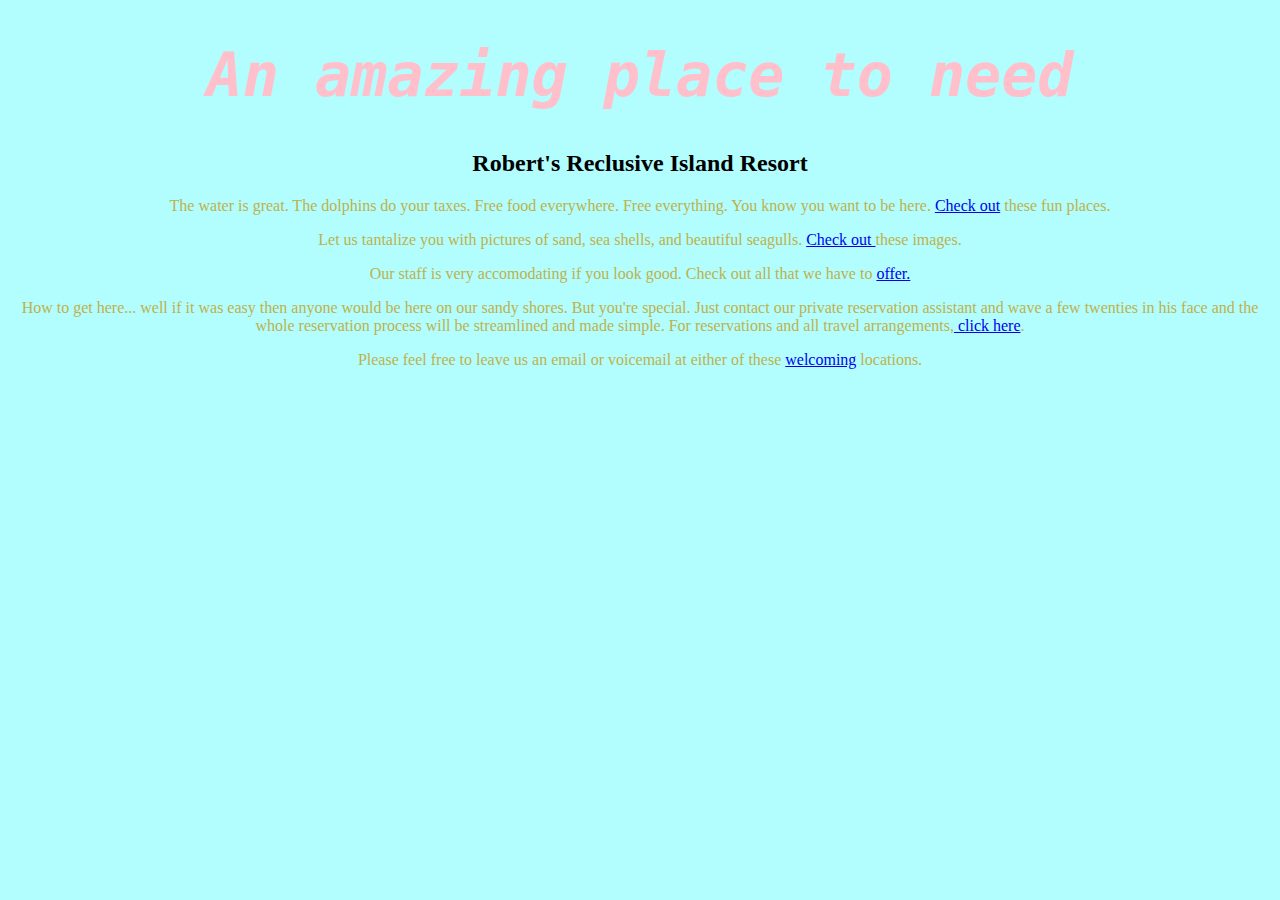
<file: index.html>
<!DOCTYPE html>
<html>
  <head>
    <link href="css/style2.css" rel="stylesheet" type="text/css">
    <title>Island Resort</title>
  </head>
  <body>
    <h1>An amazing place to need</h1>
    <h2>Robert's Reclusive Island Resort</h2>
    <p>
    The water is great. The dolphins do your taxes. Free food everywhere. Free everything. You know you want to be here.
    <a href="html/activites.html"> Check out</a> these fun places.
    </p>
    <p>
    Let us tantalize you with pictures of sand, sea shells, and beautiful seagulls. <a href="html/pictures.html">Check out </a>these images.
    </p>
    <p>Our staff is very accomodating if you look good. Check out all that we have to <a href="html/accommodations.html"> offer.</a>
    </p>
    <p>
    How to get here... well if it was easy then anyone would be here on our sandy shores. But you're special. Just contact our private reservation assistant and wave a few twenties in his face and the whole reservation process will be streamlined and made simple. For reservations and all travel arrangements,<a href="html/travel-arrangements.html"> click here</a>.
    </p>
    <p>Please feel free to leave us an email or voicemail at either of these <a href="html/contact-information.html">welcoming</a> locations.
    </p>
    </body>





</html>
</file>
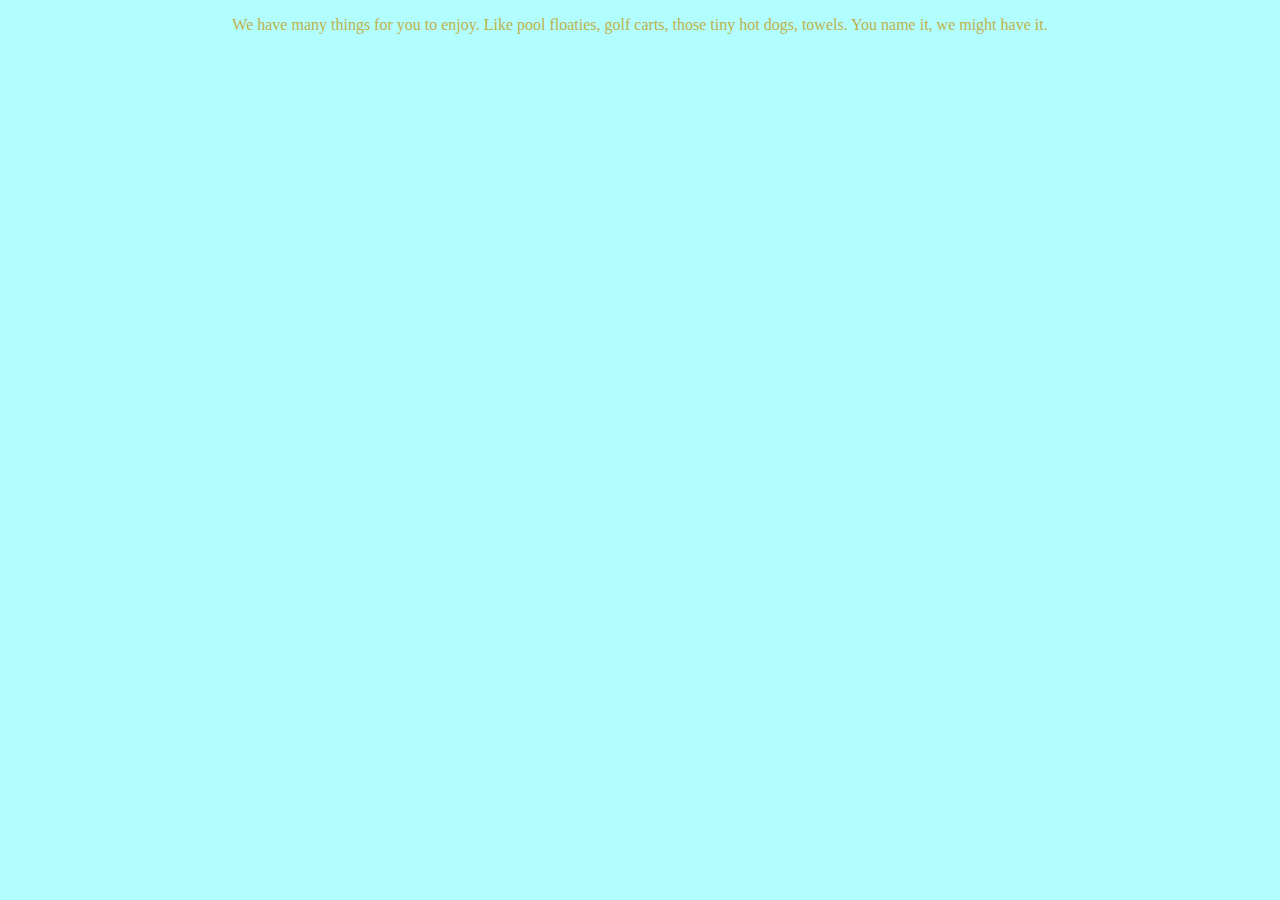
<file: html/accommodations.html>
<!DOCTYPE html>
<html>
  <head>
    <link href="../css/style2.css" rel="stylesheet" type="text/css">
    <title>Accommodations</title>
  </head>

  <body>
    <p>We have many things for you to enjoy. Like pool floaties, golf carts, those tiny hot dogs, towels. You name it, we might have it.
    </p>








  </body>





</html>
</file>
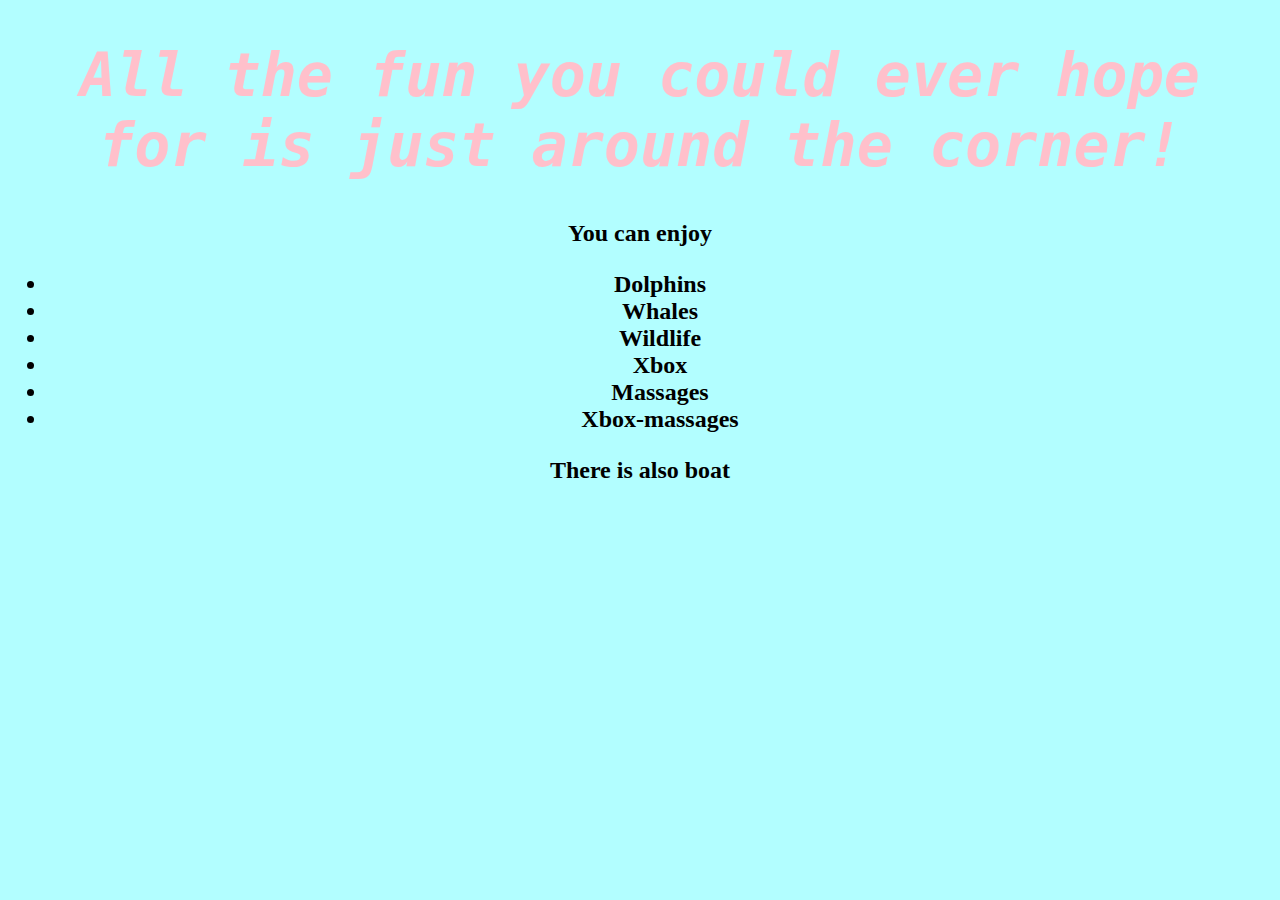
<file: html/activites.html>
<!DOCTYPE html>
<html>
  <head> <link href="../css/style2.css" rel="stylesheet" type="text/css">
    <title>Activities</title>
  </head>
  <body>
    <h1>All the fun you could ever hope for is just around the corner!<h1>
    <h2>You can enjoy<h2>
      <ul>
        <li>Dolphins</li>
        <li>Whales</li>
        <li>Wildlife</li>
        <li>Xbox</li>
        <li>Massages</li>
        <li>Xbox-massages</li>
      </ul>
    <h2>There is also boat<h2>
  <body>
</html>
</file>
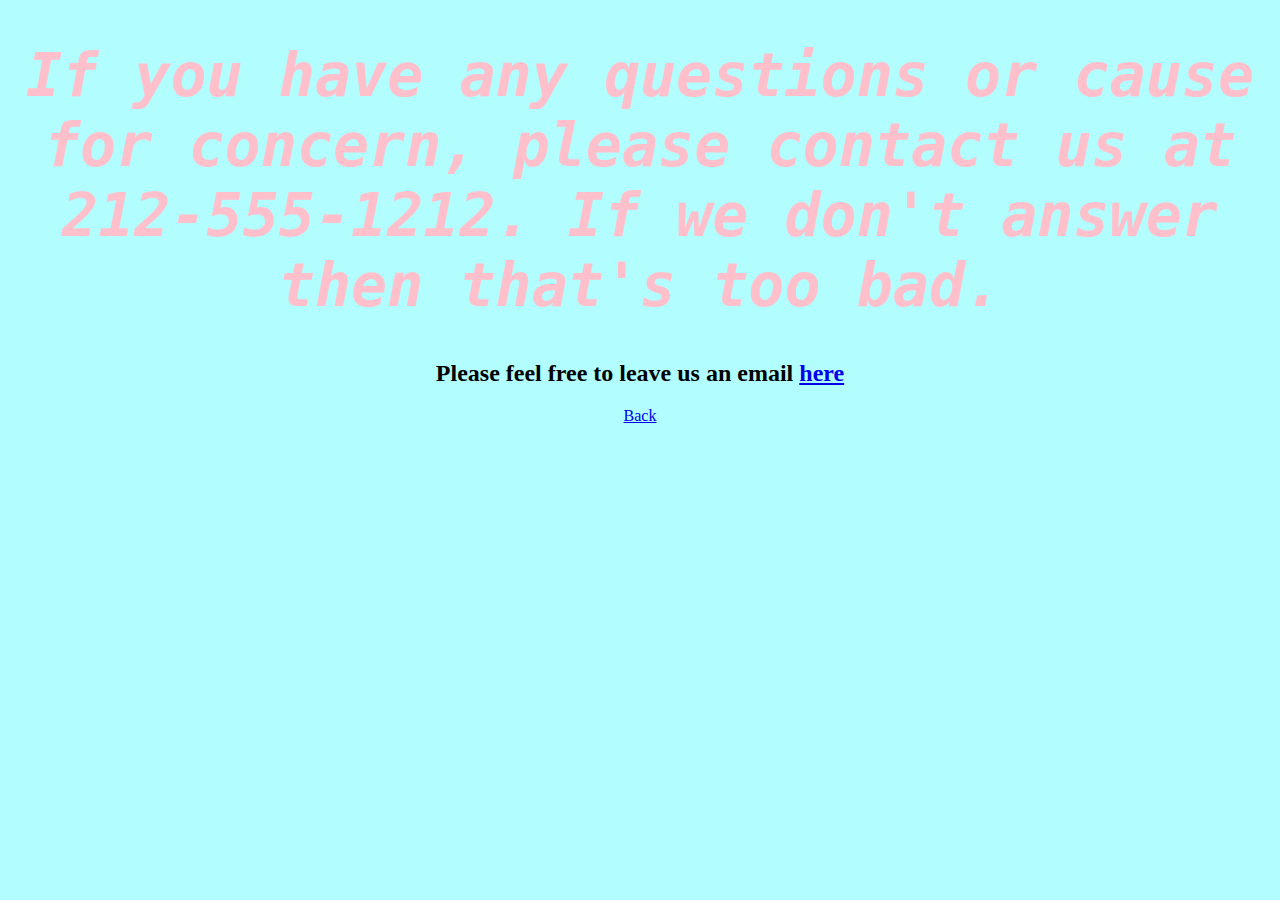
<file: html/contact-information.html>
<!DOCTYPE html>
<html>
  <head>
    <link href="../css/style2.css" rel="stylesheet" type="text/css">
    <title>Contact Us</title>
  </head>
  <body>
    <h1>If you have any questions or cause for concern, please contact us at 212-555-1212. If we don't answer then that's too bad.</h1>
    <h2>Please feel free to leave us an email <a href="mailto:wecareaboutyou@resortstaff.com">here</a></h2>
    <p><a href="../index.html">Back</a>
  </body>
</html>
</file>
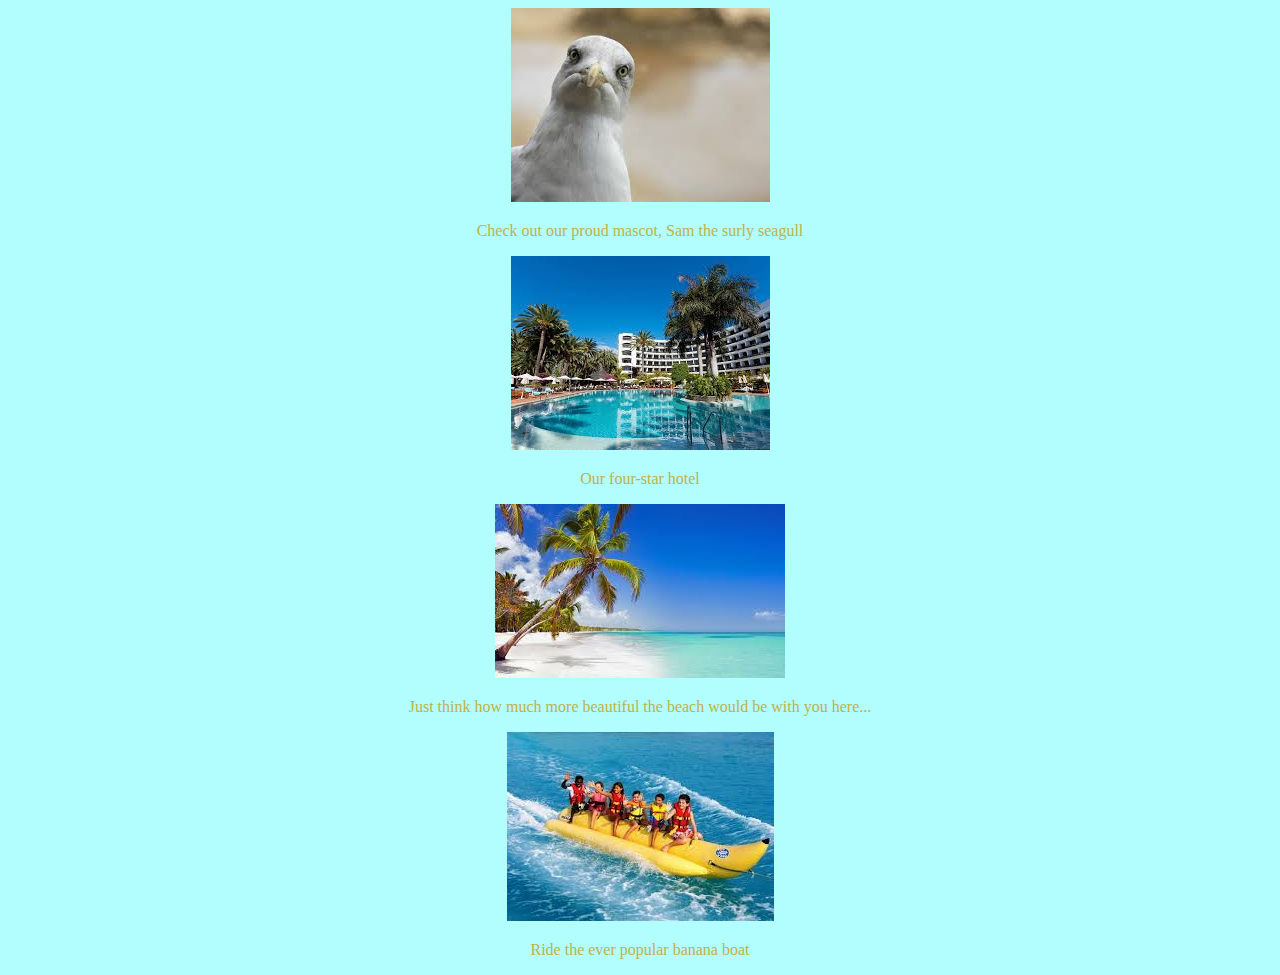
<file: html/pictures.html>
<!DOCTYPE html>
<html>
  <head>
    <title>Pictures of Paradise</title>
    <link href="../css/style2.css" rel="stylesheet" type="text/css">
  </head>
  <body>
    <img src="../img/sam-the-seagull.jpg" alt="proud seagull">
    <p>Check out our proud mascot, Sam the surly seagull</p>

    <img src="../img/beach-hotel.jpg" alt="hotel">
    <p>Our four-star hotel</p>

    <img src="../img/paradise-beach.jpg" alt="beach">
    <p>Just think how much more beautiful the beach would be with you here...</p>

    <img src="../img/banana-boat.jpg" alt="banana-boat">
    <p>Ride the ever popular banana boat</p>

  </body>

</html>
</file>
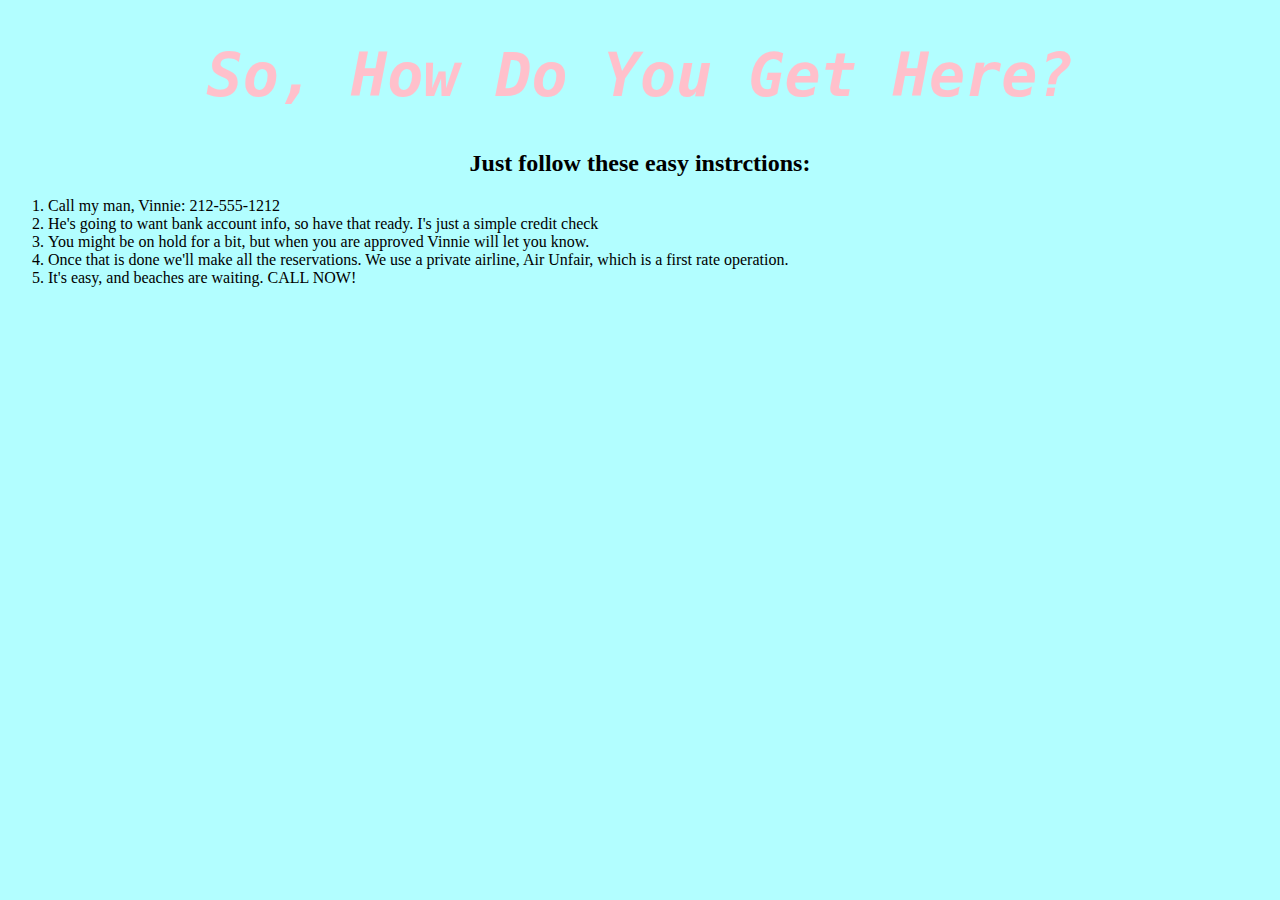
<file: html/travel-arrangements.html>
<!DOCTYPE html>
<html>
  <head>
    <title>Travel Arrangements</title>
    <link href="../css/style2.css" rel="stylesheet" type="text/css">
  </head>
  <body>
    <h1>So, How Do You Get Here?</h1>
    <h2>Just follow these easy instrctions:</h2>
      <ol>
        <li>Call my man, Vinnie: 212-555-1212</li>
        <li>He's going to want bank account info, so have that ready. I's just a simple credit check</li>
        <li>You might be on hold for a bit, but when you are approved Vinnie will let you know.</li>
        <li> Once that is done we'll make all the reservations. We use a private airline, Air Unfair, which is a first rate operation.</li>
        <li>It's easy, and beaches are waiting. CALL NOW!</li>
      </ol>
  </body>
</html>
</file>
<file: css/style2.css>
h1{
  color: pink;
  font-size: 60px;
  font-family: monospace;
  font-style: italic;
}

p{
  color: #bfb14a;
  font-family: fantasy;
  font-style: bold;

}

body{
  text-align: center;
  background-color: #b2feff;
}

ol {
  text-align: left;
}
</file>
